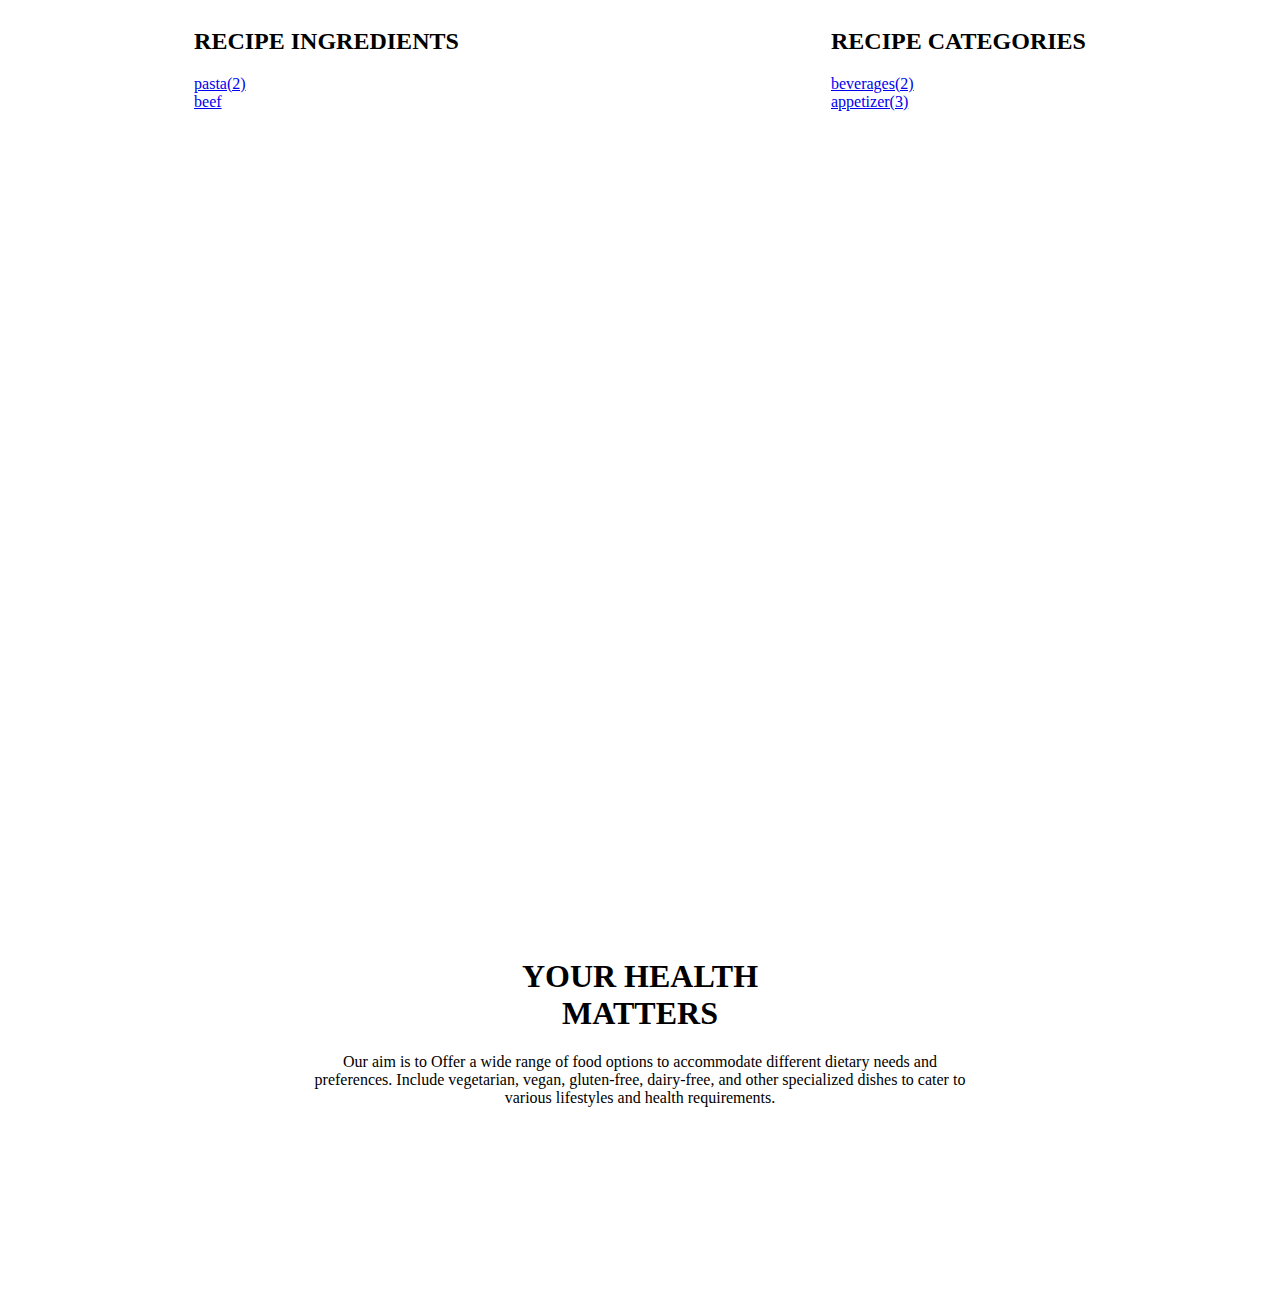
<file: footer.html>
<!DOCTYPE html>
<html lang="en">
<head>
    <meta charset="UTF-8">
    <meta http-equiv="X-UA-Compatible" content="IE=edge">
    <meta name="viewport" content="width=device-width, initial-scale=1.0">
    <title>Document</title>
</head>
<body>
    <style>
     .container23{
        background-image: url("https://images.primeagile.com/whats2eat_org/image/11151/banner.webp");
        background-repeat: no-repeat;
        width: 100%;
        height: 500px;


     }
     .food-footer{
        display: flex;
        justify-content: space-around;
     }


     .containerbanner{
    background-image: url("https://images.primeagile.com/whats2eat_org/image/11152/pic-(1).webp");
    width:100%;
    height: 500px;
    background-size:cover;

}

.banner-text2{
    position: relative;
    text-align: center;
    top: 30%;
 margin: 300px;
  
}
    </style>
    <div class="container23">

        
        <div class="food-footer">
            <div class="ingredients">
                <h2> <strong><span class="blac">RECIPE</span></strong> <strong>INGREDIENTS</strong> </h2>
                <a href="#">pasta(2)</a> <br>
                <a href="#"> beef</a>
            </div>
   
            <div class="ingredients">
                <h2><span class=""><strong> <span class="blac">RECIPE </span>CATEGORIES</strong></span></h2>
                <a href="#">beverages(2)</a> <br>
                <a href="#"> appetizer(3)</a>
            </div>
        </div>
   
   
    </div>


    <div class="containerbanner">
        <!--<img src="https://images.primeagile.com/whats2eat_org/image/11152/pic-(1).webp" alt="banner" style="width:100%;">-->
        <div class="banner-text2">
    
            <h1> YOUR HEALTH <br>MATTERS</h1>
            <div class="backcolor">
                <p>Our aim is to Offer a wide range of food options to accommodate different dietary needs and preferences. Include vegetarian, vegan, gluten-free, dairy-free, and other specialized dishes to cater to various lifestyles and health requirements.</p>
                <br>
            </div>
        </div>
    
    
    </div>
</body>
</html>
</file>
